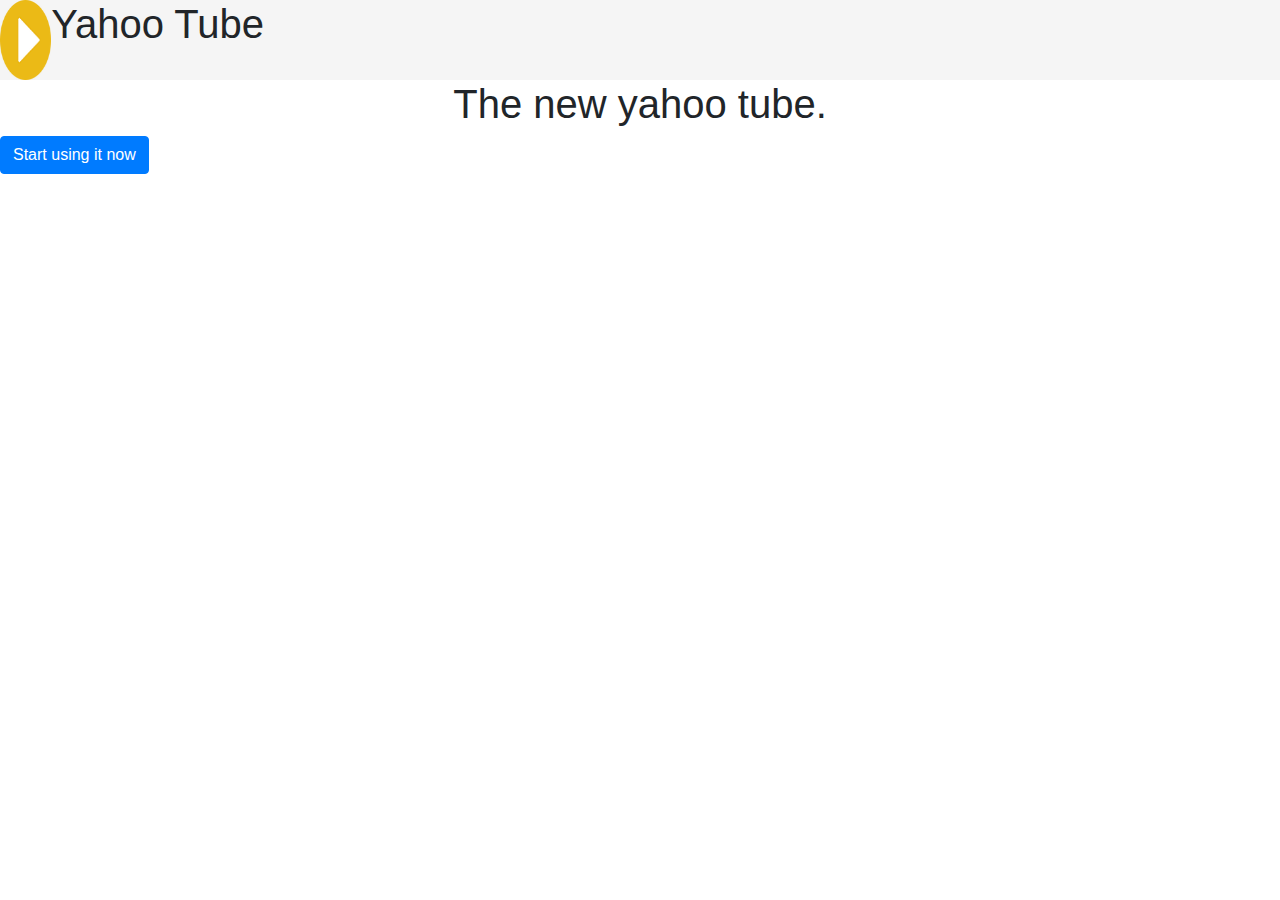
<file: index.html>
<!DOCTYPE html>
<html lang="en">
<head>
    <meta charset="UTF-8">
    <meta name="viewport" content="width=device-width, initial-scale=1.0">
    <title>Yahoo Tube-Home</title>
    <link href='style.css' rel='stylesheet'>
    <link rel='stylesheet' href='https://use.fontawesome.com/releases/v5.6.1/css/all.css' integrity="sha384-gfdkjb5BdAXd+lj+gudLWI+BXq4IuLW5IT+brZEZsLFm++aCMlF1V92rMkPaX4PP" crossorigin="anonymous">
    <link rel='shortcut icon' href='play_button__1__hbu_icon.ico'>
    <link rel="stylesheet" href="https://stackpath.bootstrapcdn.com/bootstrap/4.4.1/css/bootstrap.min.css" integrity="sha384-Vkoo8x4CGsO3+Hhxv8T/Q5PaXtkKtu6ug5TOeNV6gBiFeWPGFN9MuhOf23Q9Ifjh" crossorigin="anonymous">
    <header>
        <img src='play-button.png' id='icon' width='4%' height='80px' align='left'><h1 align='left'>Yahoo Tube</h1></img>
    </header>
 <body>
     <h1 class='text-center'>The new yahoo tube.</h1>
     <a href='http://yahootube.tk'><button class='text-center btn btn-primary'>Start using it now</button></a>
    </body>
</file>
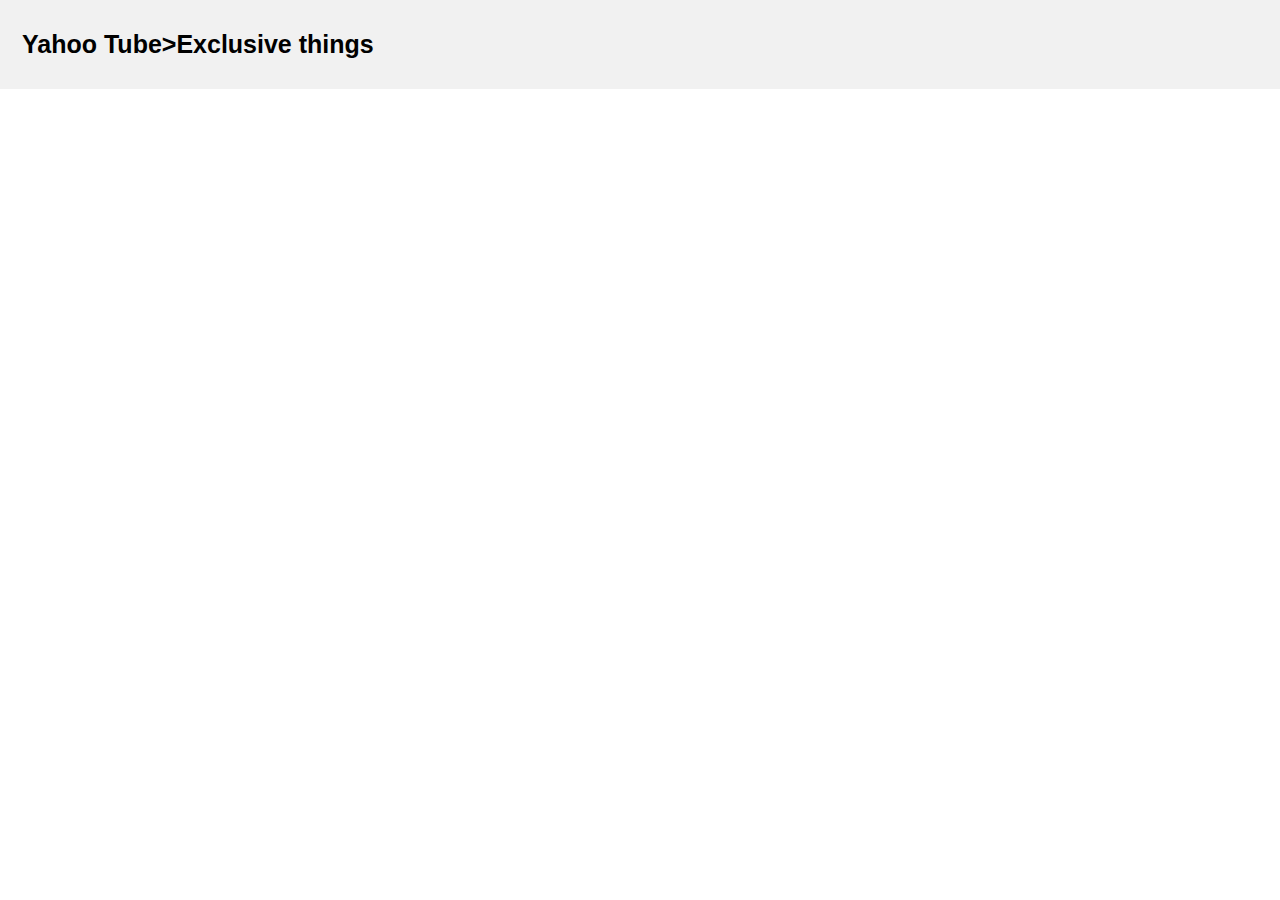
<file: exclusive.html>
<title>Exclusive Things-Yahoo Tube</title>
 <link rel="shortcut icon" href="play_button__1__hbu_icon.ico" />
<head>
<meta name="viewport" content="width=device-width, initial-scale=1">
<style>
* {box-sizing: border-box;}

body { 
  margin: 0;
  font-family: Arial, Helvetica, sans-serif;
}

.header {
  overflow: hidden;
  background-color: #f1f1f1;
  padding: 20px 10px;
}

.header a {
  float: left;
  color: black;
  text-align: center;
  padding: 12px;
  text-decoration: none;
  font-size: 18px; 
  line-height: 25px;
  border-radius: 4px;
}

.header a.logo {
  font-size: 25px;
  font-weight: bold;
}

.header a:hover {
  background-color: #ddd;
  color: black;
}

.header a.active {
  background-color: dodgerblue;
  color: white;
}

.header-right {
  float: right;
}

@media screen and (max-width: 500px) {
  .header a {
    float: none;
    display: block;
    text-align: left;
  }
  
  .header-right {
    float: none;
  }
}
</style>
</head>
<body>

<div class="header">
  <a href="#default" class="logo">Yahoo Tube>Exclusive things</a>
  </div>
  <div style="padding-left:20px">
</file>
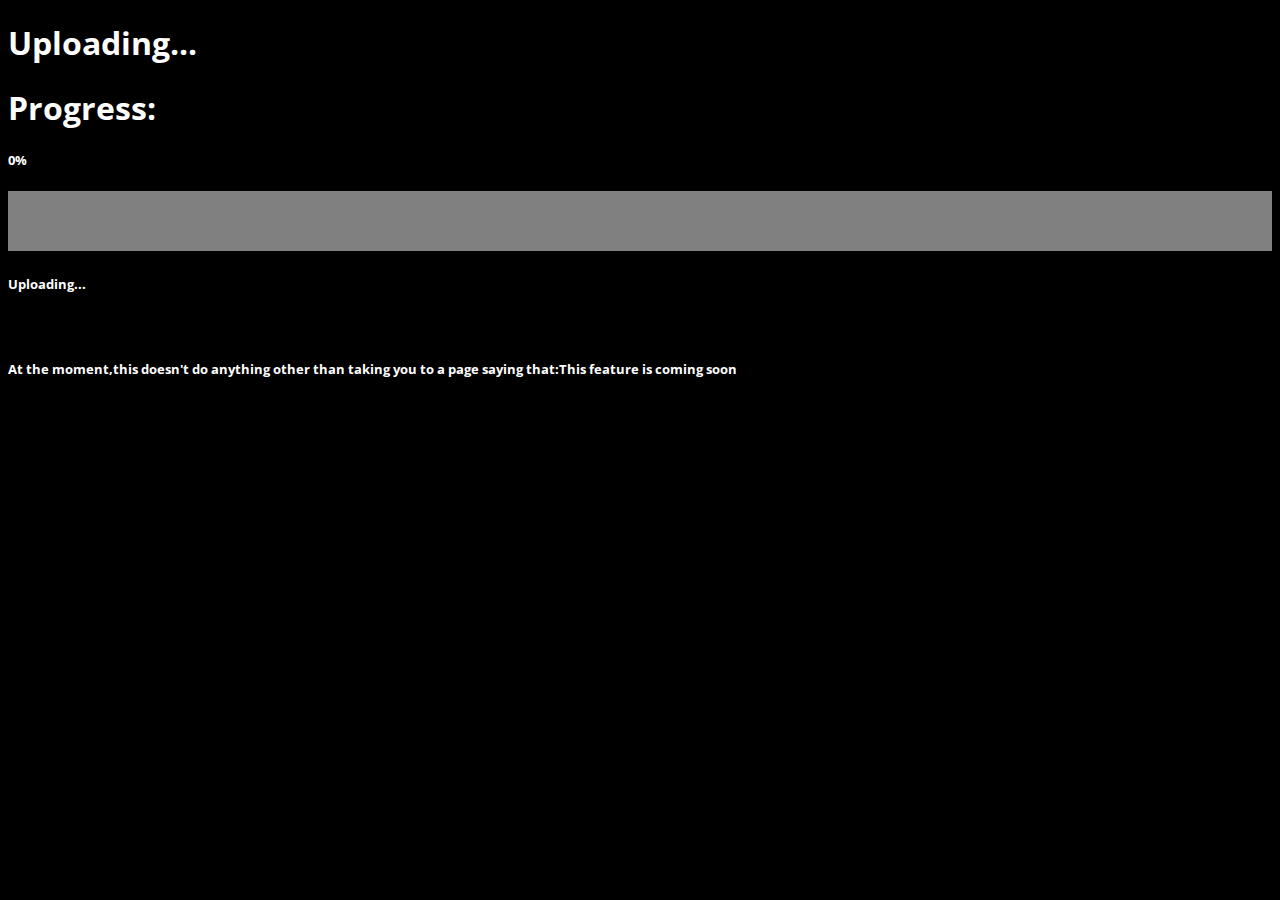
<file: secure/upload/progress.html>
<!DOCTYPE html>
<html lang="en">
<head>
    <meta charset="UTF-8">
    <meta name="viewport" content="width=device-width, initial-scale=1.0">
    <title>Uploading...</title>
    <link rel='stylesheet' href='style.css'>
    <script>
          setTimeout(function(){ document.getElementById('progress').innerText = "1%"; }, 2000);
          setTimeout(function(){ document.getElementById('bar').value = "1"; }, 2000);
          setTimeout(function(){ document.getElementById('progress').innerText = "2%"; }, 4000);
          setTimeout(function(){ document.getElementById('bar').value = "2"; }, 4000);
          setTimeout(function(){ document.getElementById('progress').innerText = "7%"; }, 8000);
          setTimeout(function(){ document.getElementById('bar').value = "7"; }, 8000);
          setTimeout(function(){ document.getElementById('progress').innerText = "25%"; }, 12000);
          setTimeout(function(){ document.getElementById('bar').value = "25"; }, 12000);
          setTimeout(function(){ document.getElementById('progress').innerText = "35%"; }, 15000);
          setTimeout(function(){ document.getElementById('progress').innerText = "50%"; }, 25000);
          setTimeout(function(){ document.getElementById('bar').value = "50"; }, 25000);
          setTimeout(function(){ document.getElementById('progress').innerText = "56%"; }, 35000);
          setTimeout(function(){ document.getElementById('bar').value = "56"; }, 355000);
          setTimeout(function(){ document.getElementById('progress').innerText = "57%"; }, 36000);
          setTimeout(function(){ document.getElementById('bar').value = "57"; }, 26000);
          setTimeout(function(){ document.getElementById('progress').innerText = "100%"; }, 37000);
          setTimeout(function(){ document.getElementById('bar').value = "100"; }, 37000);
          setTimeout(function(){ document.getElementById('status').innerHTML = "Uploaded your video!<br><a href='http://video.thepalmerstudio.net/watch/uploadedvideo?id=00000&isthisanactualvideo=no'>Check it out here</a>"; }, 40000);
    </script>
    <style>
        #bar {
            width:100%;
            height:60px;
       background:green;
        }
    </style>
</head>
<body>
    <h1>Uploading...</h1>
    <h1>Progress:</h1>
    <h5 id='progress'>0%</h5>
    <progress  max='100' value='0' id='bar'></progress>
    <div></div>
    <h5 id='status'>Uploading...</h5>
    <br>
    <h5>At the moment,this doesn't do anything other than taking you to a page saying that:This feature is coming soon</h5>
</body>
</html>
</file>
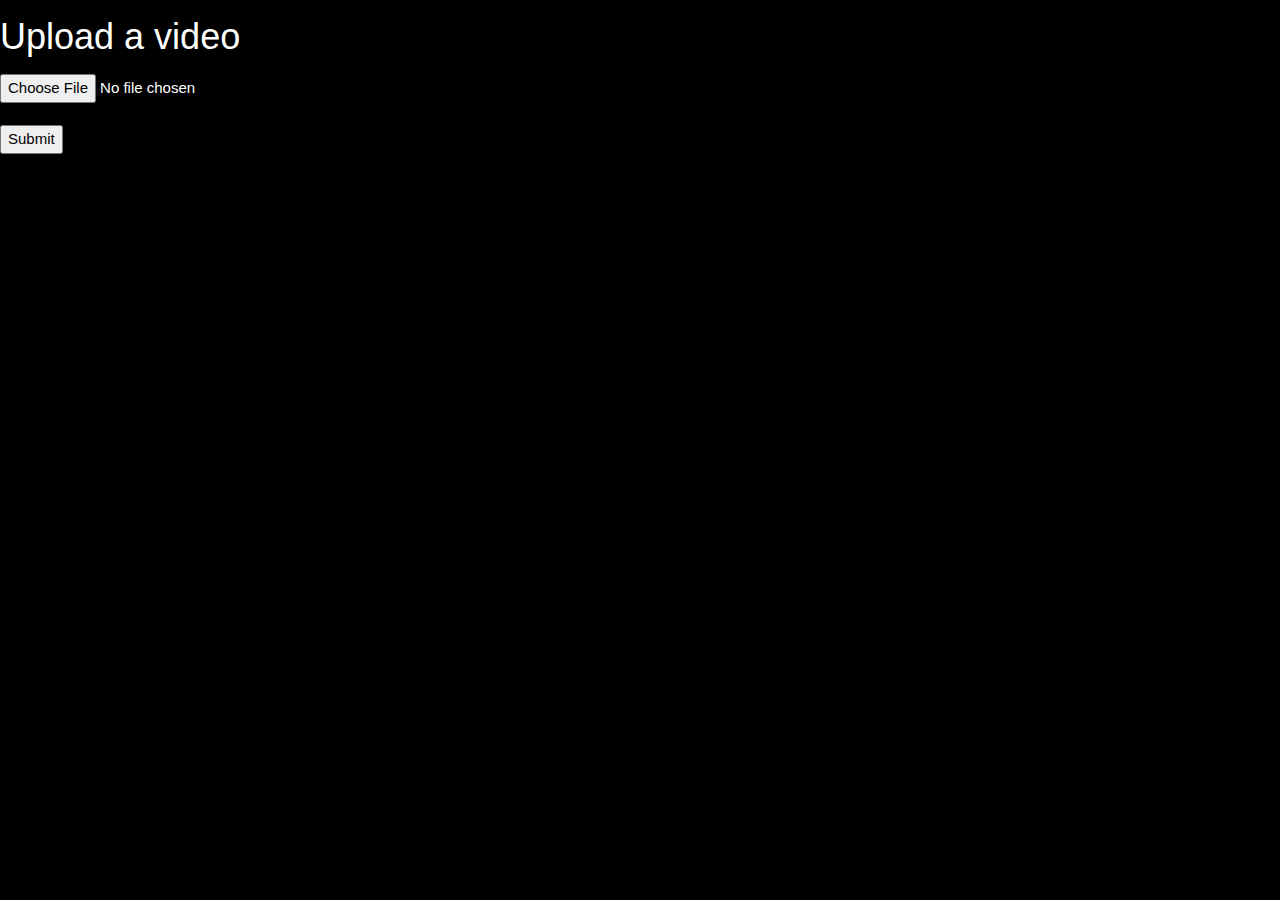
<file: secure/upload/video.html>
<!DOCTYPE html>
<html lang="en">
<head>
    <meta charset="UTF-8">
    <meta name="viewport" content="width=device-width, initial-scale=1.0">
    <title>Upload a video</title>
    <link rel='stylesheet' href='style.css'>
    <link rel="stylesheet" href="https://cdnjs.cloudflare.com/ajax/libs/font-awesome/4.7.0/css/font-awesome.min.css">
    <link rel="stylesheet" href="https://www.w3schools.com/w3css/4/w3.css">
    <h1>Upload a video</h1>
  <form method='get' action='progress.html'>
      <div></div>
      <input type='file' name='filename'></input>
      <br></br>
      <input type='submit'  name='submit'></input>
  </form>
</head>
<body>
</body>
</html>
</file>
<file: style.css>
@import url('http://fonts.googleapis.com/css?family=Lato');
body {
    font-family:'Lato';
    background:whitesmoke;
}
header {
    background:whitesmoke;
    overflow:auto;
}
#divhead {
    background:whitesmoke;
    height:12.5px;
    font-size:12px;
}
#divider {
    visibility: hidden;
    cursor:default;
}
#homecontainer {
    padding:0px 150px 0px;
}
#small {
   visibility: hidden;
   color:white;
}
#menu {
    background:whitesmoke;
    width:13.3%;
    color:black;
    font-size:23px;
    overflow:auto;
}
#menu li {
    list-style-type:none;
}
#menu a {
    color:black;
    text-decoration:none;
}
#menu a:hover {
    cursor:context-menu;
}
@media(max-width:500px) {
    body {
        background:black;
    }
    #icon {
        width:20%;
        height:20%;
     padding:0px 176.3px 0px;
    }
    header h1 {
        visibility: hidden;
    }
    header {
        background:black;
        color:white;
    }
    #menu {
        visibility: hidden;
    }
    #menu li {
        padding:20px 0px 0px;
        list-style:none;
    }
    #menu i {
        color:#fff;
    }
    #divhead {
        background:black;
        width:0%;
        height:0%;
    }
    #homecontainer img{
        align-self: auto;
    }
    #divider {
        width:0%;
        height:0%;
    }
    #homecontainer h1 {
        visibility: hidden;
    }
    
#mobilehome {
    text-align:center;
    font-size:30px;
}
}
@media(max-width:555px) {
    #icon {
        width:12%;
        height:12%;
    }
    body {
        background:black;
        color:white;
    }
    #menu {
        width:20%;
        overflow:auto;
        background:black;
        color:#fff;
    }
    header {
        background:black;
        color:white;
    }
    #divhead {
        background:black;
        visibility: hidden;
    }
    #homecontainer {
        padding:0px 0px 0px;
    }
}
@media(max-width:250px) {
    #icon {
        width:12%;
        height:12%;
        visibility: hidden;
    }
    body {
        background:black;
    }
    #menu {
        width:20%;
        overflow:auto;
        background:black;
        color:#fff;
        visibility: hidden;
    }
    header {
        background:black;
        color:white;
        visibility: hidden;
    }
    #divhead {
        background:black;
        visibility: hidden;
    }
    #homecontainer img {
      align-content: space-between;
      visibility: hidden;
    }
    #small {
        visibility: visible;
    }
}
</file>
<file: secure/upload/style.css>
@import url('https://fonts.googleapis.com/css?family=Open+Sans');
body {
    font-family:Open Sans;
    background:black;
    color:white;
}
</file>
